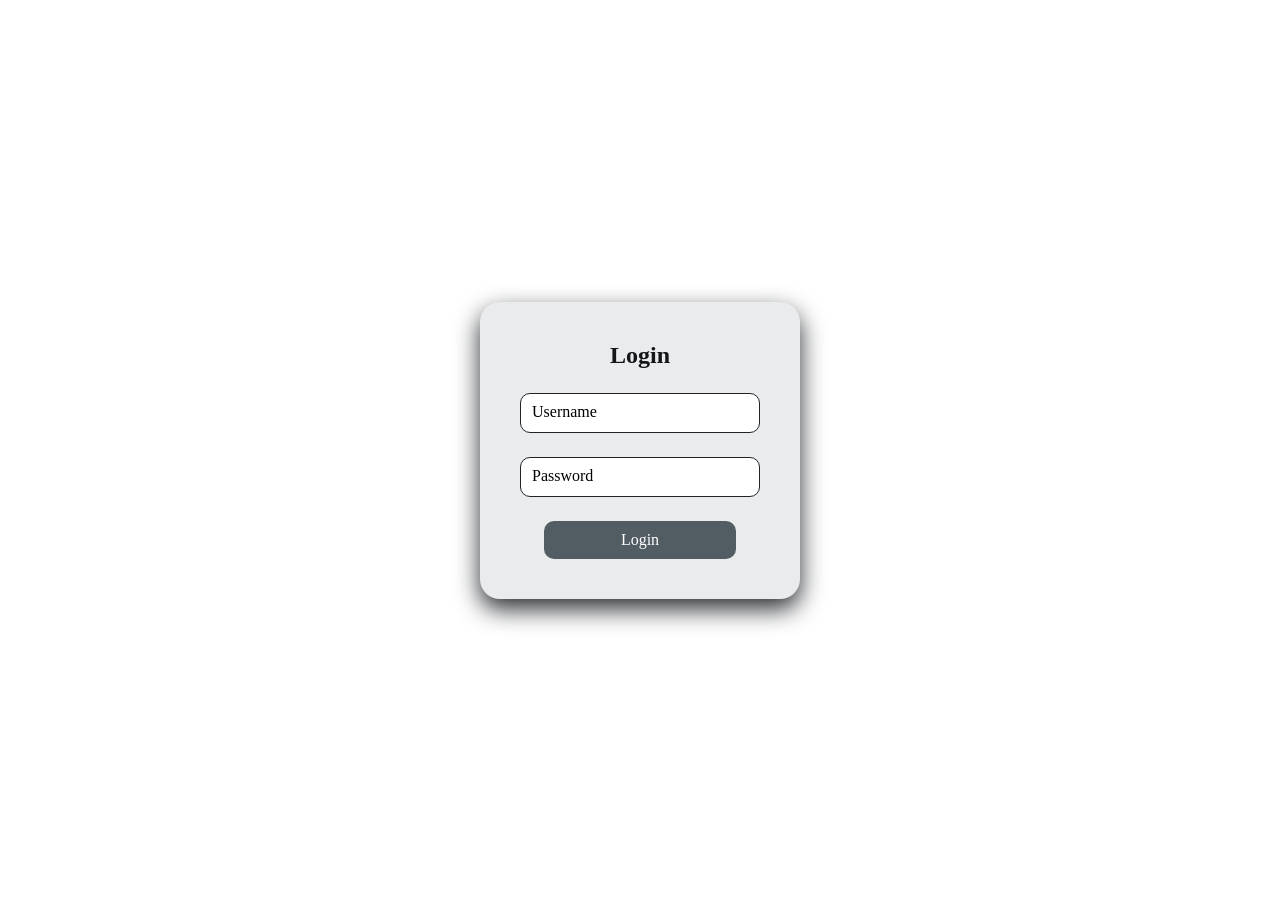
<file: index.html>
<!DOCTYPE html>
<html lang="en">
<head>
    <meta charset="UTF-8">
    <meta name="viewport" content="width=device-width, initial-scale=1.0">
    <title>Login</title>
    <link rel="stylesheet" href="style.css">
</head>
<body>
    <div class="login-container">
    <h2>Login</h2>
    <form id="loginform">
        <div class="inputform">
            <input type="text" id="username" required>
            <label for="username">Username</label>
        </div>
        <div class="inputform">
            <input type="password" id="password" required>
            <label for="password">Password</label>
        </div>
        <button type="submit">Login</button>
    </form>
    </div>
    <script src="script.js"></script>
</body>
</html>
</file>
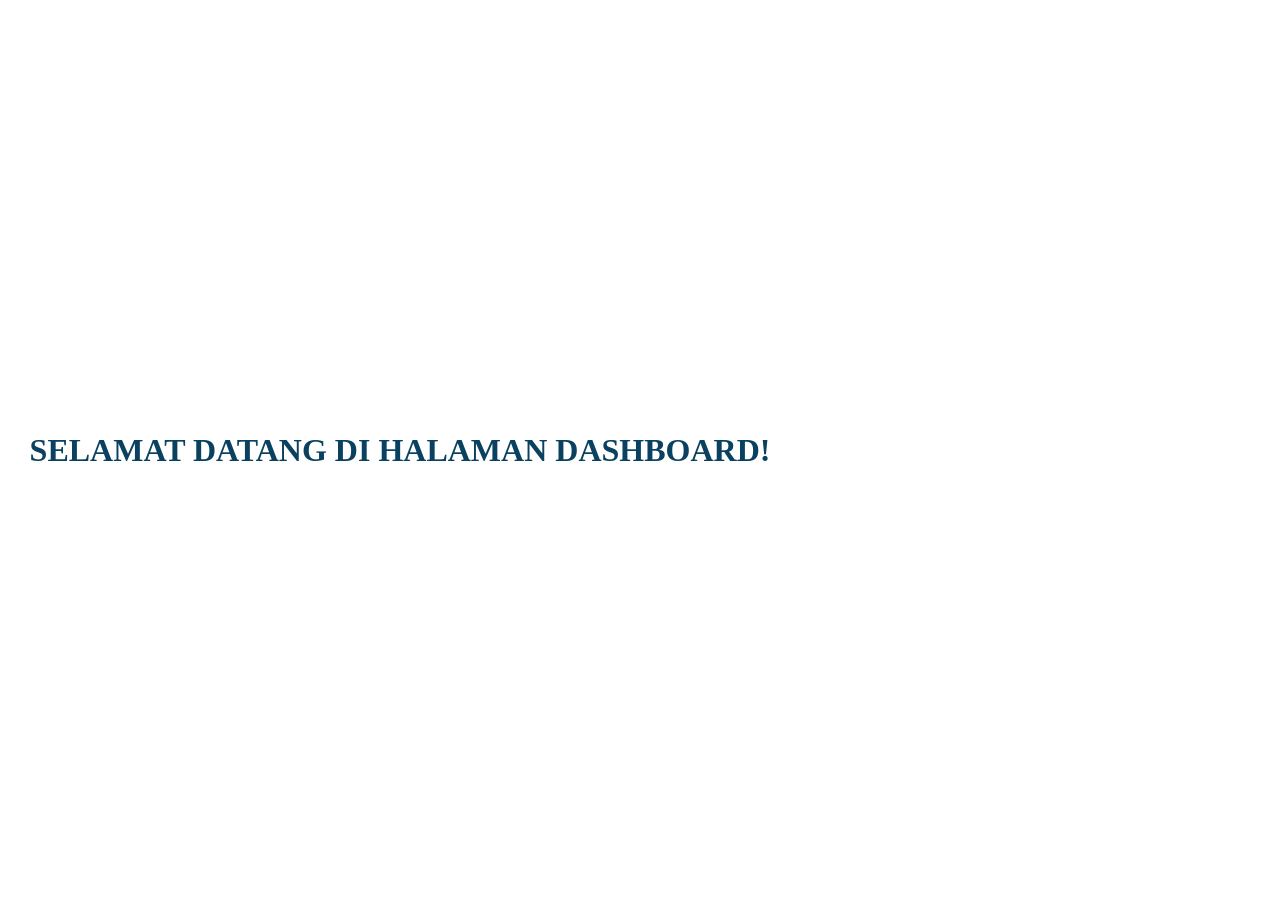
<file: dashboard.html>
<!DOCTYPE html>
<html lang="en">
<head>
    <meta charset="UTF-8">
    <meta name="viewport" content="width=device-width, initial-scale=1.0">
    <title>Dashboard</title>
    <link rel="stylesheet" href="style.css">
</head>
<body class="welcome">
    <h1>SELAMAT DATANG DI HALAMAN DASHBOARD!</h1>
</body>
</html>
</file>
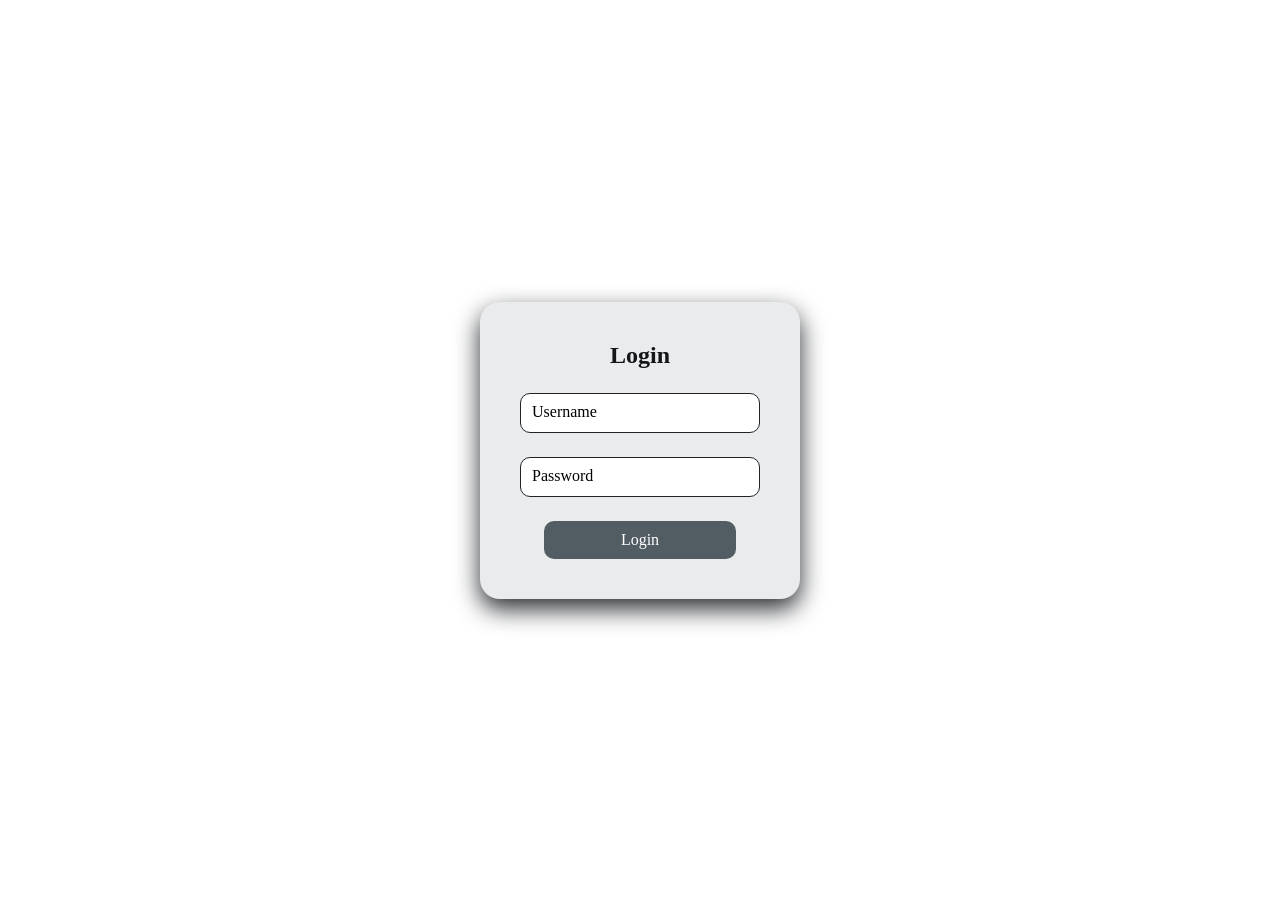
<file: halamanlogin.html>
<!DOCTYPE html>
<html lang="en">
<head>
    <meta charset="UTF-8">
    <meta name="viewport" content="width=device-width, initial-scale=1.0">
    <title>Login</title>
    <link rel="stylesheet" href="login.css">
</head>
<body>
    <div class="login-container">
    <h2>Login</h2>
    <form id="loginform">
        <div class="inputform">
            <input type="text" id="username" required>
            <label for="username">Username</label>
        </div>
        <div class="inputform">
            <input type="password" id="password" required>
            <label for="password">Password</label>
        </div>
        <button type="submit">Login</button>
    </form>
    </div>

    <script>
    const form = document.getElementById('loginform');

    form.addEventListener('submit', function(e){
        e.preventDefault();

        const username = document.getElementById("username").value.trim();
        const password = document.getElementById("password").value.trim();

        if (username === "leta" && password === "0987") {
            localStorage.setItem("isLoggedIn", "true");
            window.location.href = "dashboard.html";
        } else {
            window.location.href = "loginulang.html";
        }
    
});
</script>
</body>
</html>
</file>
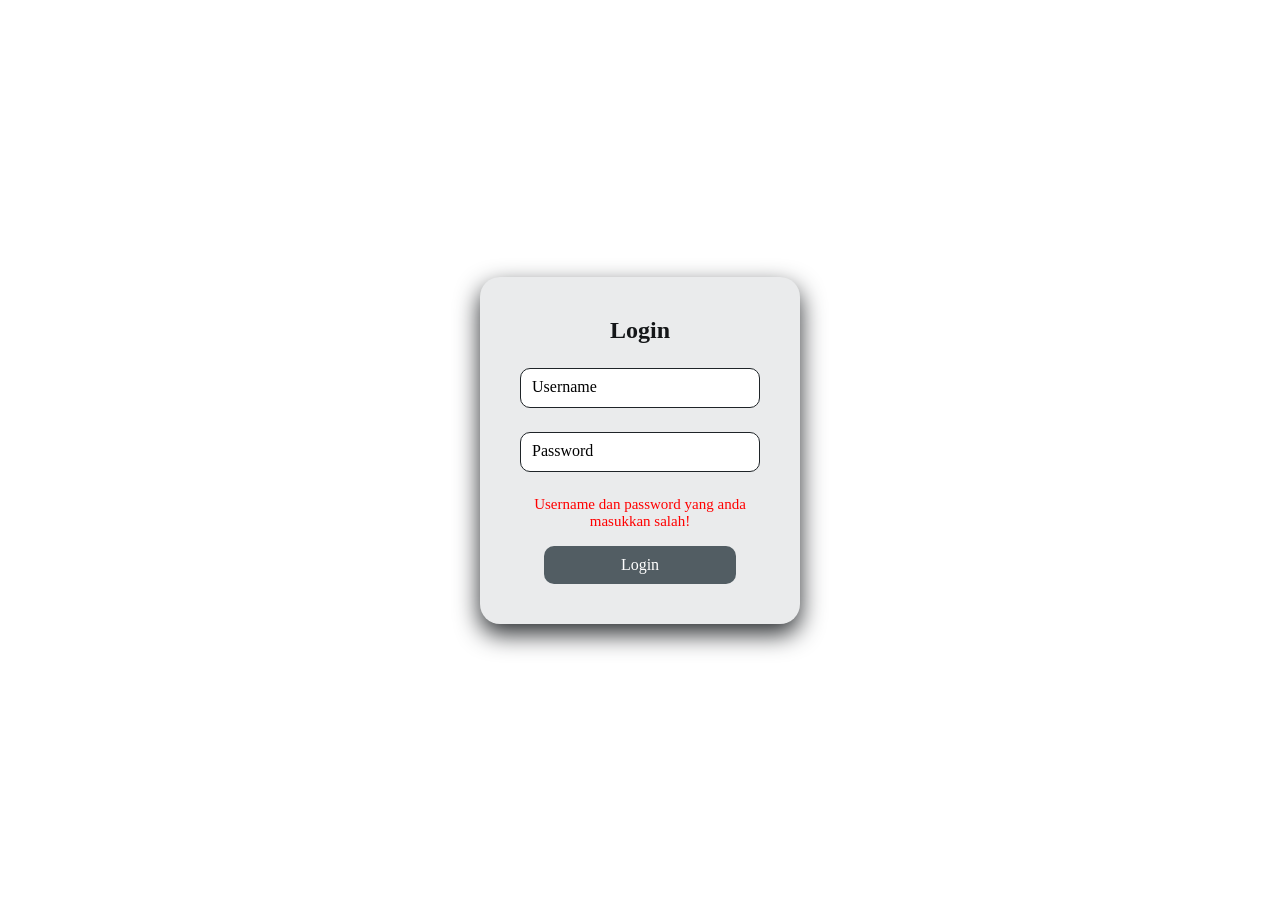
<file: loginulang.html>
<!DOCTYPE html>
<html lang="en">
<head>
    <meta charset="UTF-8">
    <meta name="viewport" content="width=device-width, initial-scale=1.0">
    <title>Login</title>
    <link rel="stylesheet" href="style.css">
</head>
<body>
    <div class="login-container">
    <h2>Login</h2>
    <form id="loginform">
        <div class="inputform">
            <input type="text" id="username" required>
            <label for="username">Username</label>
        </div>
        <div class="inputform">
            <input type="password" id="password" required>
            <label for="password">Password</label>
        </div>
        <p class="pesan-salah">Username dan password yang anda masukkan salah!</p>
        <button type="submit">Login</button>
    </form>
    </div>
    <script src="script.js"></script>
</body>
</html>
</file>
<file: style.css>
/* Semua Halaman */
* {
    margin: 0;
    padding: 0;
    box-sizing: border-box;
    font-family: "poppins",'Times New Roman', Times, serif;
}

body {
    display: flex;
    justify-content: center;
    align-items: center;
    height: 100vh;
    background-color: white;
}

.login-container {
    background:#eaebec;
    background-position:right;
    padding: 2.5rem;
    border-radius: 20px;
    box-shadow: 0 10px 25px #2a2d30;
    width: 320px;
    text-align: center;
    animation: alternate;
}

.login-container h2 {
    margin-bottom: 1.5rem;
    color:rgb(20, 22, 24);
}

.inputform {
    position: relative;
    margin-bottom: 1.5rem;
}

.inputform input {
    width: 100%;
    padding: 10px 10px;
    font-size: 1rem;
    border: 1px solid #1f2428;
    border-radius: 10px;
    outline:none;
    transition: border-color 0.3s;
}

.inputform input:focus {
    border-color: #353739;
}

.inputform label {
    position: absolute;
    top: 10px;
    left: 12px;
    color:#010101;
    pointer-events: none;
    transition: 0.3s ease all;
}

.inputform input:focus + label,
.inputform input:valid + label {
    top: -15px;
    left: 8px;
    font-size: 0.8rem;
    color: #282d31;
    padding: 0 4px;
    border-radius: 20px;
}
button {
    width: 80%;
    padding: 10px;
    background: #525d63;
    border: none;
    color: white;
    border-radius: 10px;
    font-size: 1rem;
    cursor: pointer;
    transition: 0.3s;
}

button:hover {
    background: #40494e;
    transform:translateX(4.5px);
}

.pesan-salah {
    color:red;
    font-size: 15px;
    text-align: center;
    margin-bottom: 1rem;
}

.welcome {
    color: #0a4160;
    text-align: 50%;
    margin-right: 30rem;
    padding: 0%;
}
</file>
<file: login.css>
/* Semua Halaman */
* {
    margin: 0;
    padding: 0;
    box-sizing: border-box;
    font-family: "poppins",'Times New Roman', Times, serif;
}

body {
    display: flex;
    justify-content: center;
    align-items: center;
    height: 100vh;
    background-color: white;
}

.login-container {
    background:#eaebec;
    background-position:right;
    padding: 2.5rem;
    border-radius: 20px;
    box-shadow: 0 10px 25px #2a2d30;
    width: 320px;
    text-align: center;
    animation: alternate;
}

.login-container h2 {
    margin-bottom: 1.5rem;
    color:rgb(20, 22, 24);
}

.inputform {
    position: relative;
    margin-bottom: 1.5rem;
}

.inputform input {
    width: 100%;
    padding: 10px 10px;
    font-size: 1rem;
    border: 1px solid #1f2428;
    border-radius: 10px;
    outline:none;
    transition: border-color 0.3s;
}

.inputform input:focus {
    border-color: #353739;
}

.inputform label {
    position: absolute;
    top: 10px;
    left: 12px;
    color:#010101;
    pointer-events: none;
    transition: 0.3s ease all;
}

.inputform input:focus + label,
.inputform input:valid + label {
    top: -15px;
    left: 8px;
    font-size: 0.8rem;
    color: #282d31;
    padding: 0 4px;
    border-radius: 20px;
}
button {
    width: 80%;
    padding: 10px;
    background: #525d63;
    border: none;
    color: white;
    border-radius: 10px;
    font-size: 1rem;
    cursor: pointer;
    transition: 0.3s;
}

button:hover {
    background: #40494e;
    transform:translateX(4.5px);
}

.pesan-salah {
    color:red;
    font-size: 15px;
    text-align: center;
    margin-bottom: 1rem;
}

.welcome {
    color: #0a4160;
    text-align: right;
    margin-right: 30rem;
}
</file>
